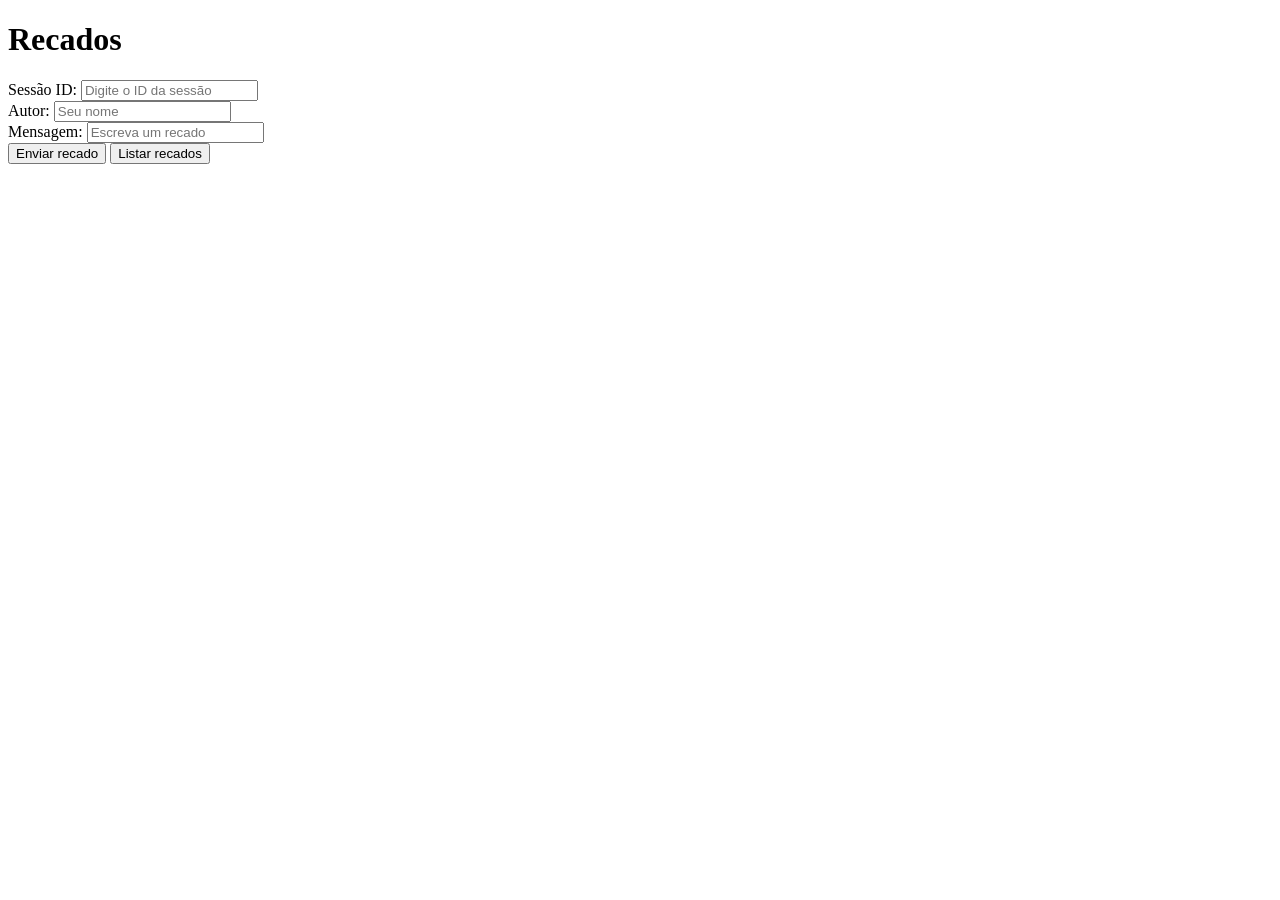
<file: legacy/Aulas/aula19 - fastapi/frontend/index.html>
<!DOCTYPE html>
<html lang="en">
<head>
    <meta charset="UTF-8">
    <meta name="viewport" content="width=device-width, initial-scale=1.0">
    <title>Document</title>
</head>
<body>
    <script>
        async function enviarRecado() {
            const autor = document.getElementById('autor').value;
            const mensagem = document.getElementById('mensagem').value;
            const sessaoId = document.getElementById('sessaoId').value;

            const response = await fetch(`/recados/salvar/${sessaoId}`, {
                method: 'POST',
                headers: {
                    'Content-Type': 'application/json'
                },
                body: JSON.stringify({ autor, mensagem })
            });

            const data = await response.json();
            console.log(data);
        }

        async function listarRecados() {
            const sessaoId = document.getElementById('sessaoId').value;

            const response = await fetch(`/recados/listar/${sessaoId}`);
            const data = await response.json();
            console.log(data);
        }
    </script>

    
    <h1>Recados</h1>
    <div>
        <label for="sessaoId">Sessão ID:</label>
        <input type="text" id="sessaoId" placeholder="Digite o ID da sessão">
    </div>
    <div>
        <label for="autor">Autor:</label>
        <input type="text" id="autor" placeholder="Seu nome">
    </div>
    <div>
        <label for="mensagem">Mensagem:</label>
        <input type="text" id="mensagem" placeholder="Escreva um recado">
    </div>
    <div>
        <button onclick="enviarRecado()">Enviar recado</button>
        <button onclick="listarRecados()">Listar recados</button>
    </div>
    <div id="resultado" style="margin-top:1rem;"></div>
</body>
</html>
</file>
